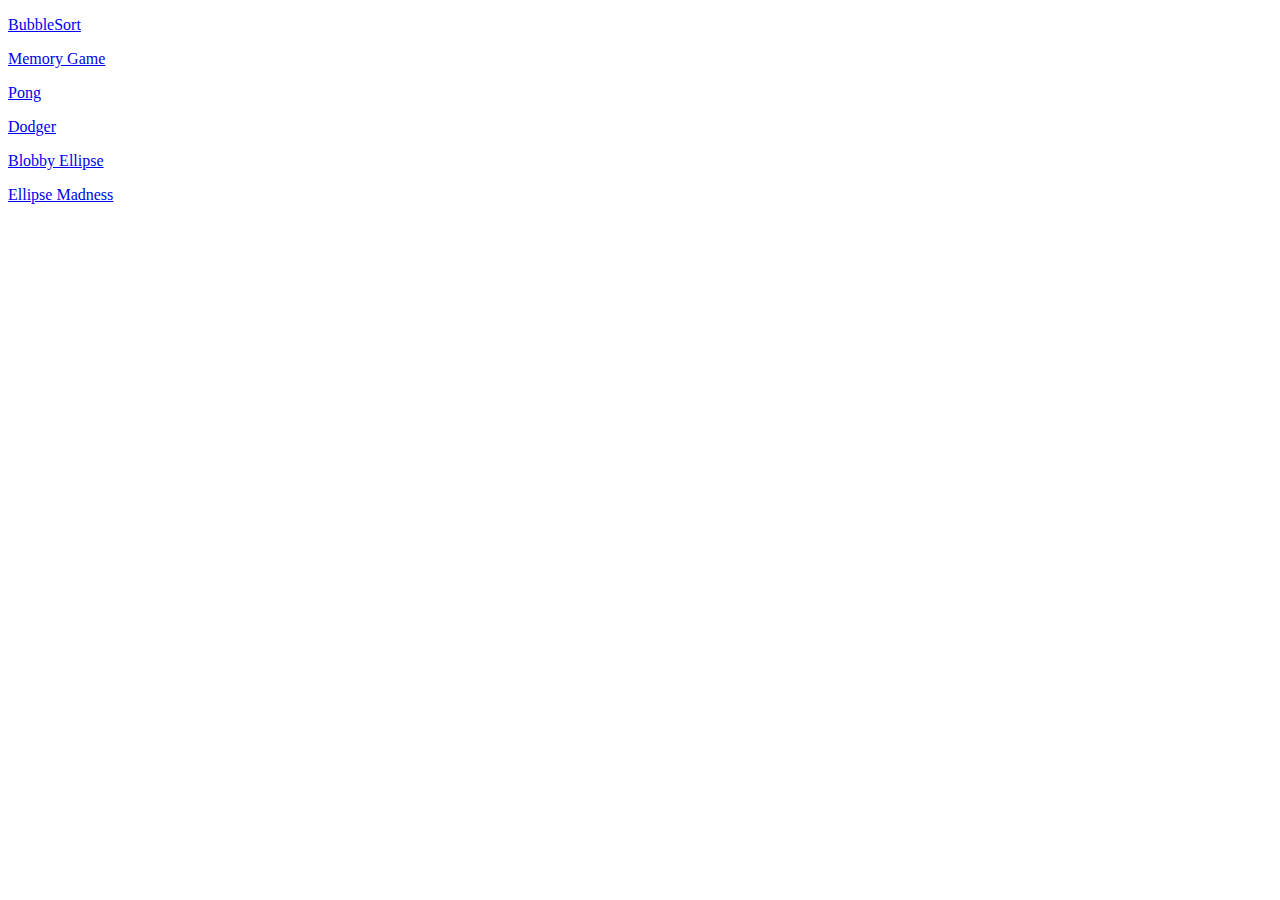
<file: index.html>
<!DOCTYPE html>
<html lang="en">
<head>
   <meta charset="UTF-8">
   <meta name="viewport" content="width=device-width, initial-scale=1.0">
   <meta http-equiv="X-UA-Compatible" content="ie=edge">
   <title>Document</title>
</head>
<body>
   <p><a href="./bubbleSort/index.html">BubbleSort</a></p>
   <p><a href="./Projekt karcianki/karcianka.html">Memory Game</a></p>
   <p><a href="./Pong/index.html">Pong</a></p>
   <p><a href="./Dodger/index.html">Dodger</a></p>
   <p><a href="./Blobby Ellipse/index.html">Blobby Ellipse</a></p>
   <p><a href="./Ellipse Madness/index.html">Ellipse Madness</a></p>
</body>
</html>
</file>
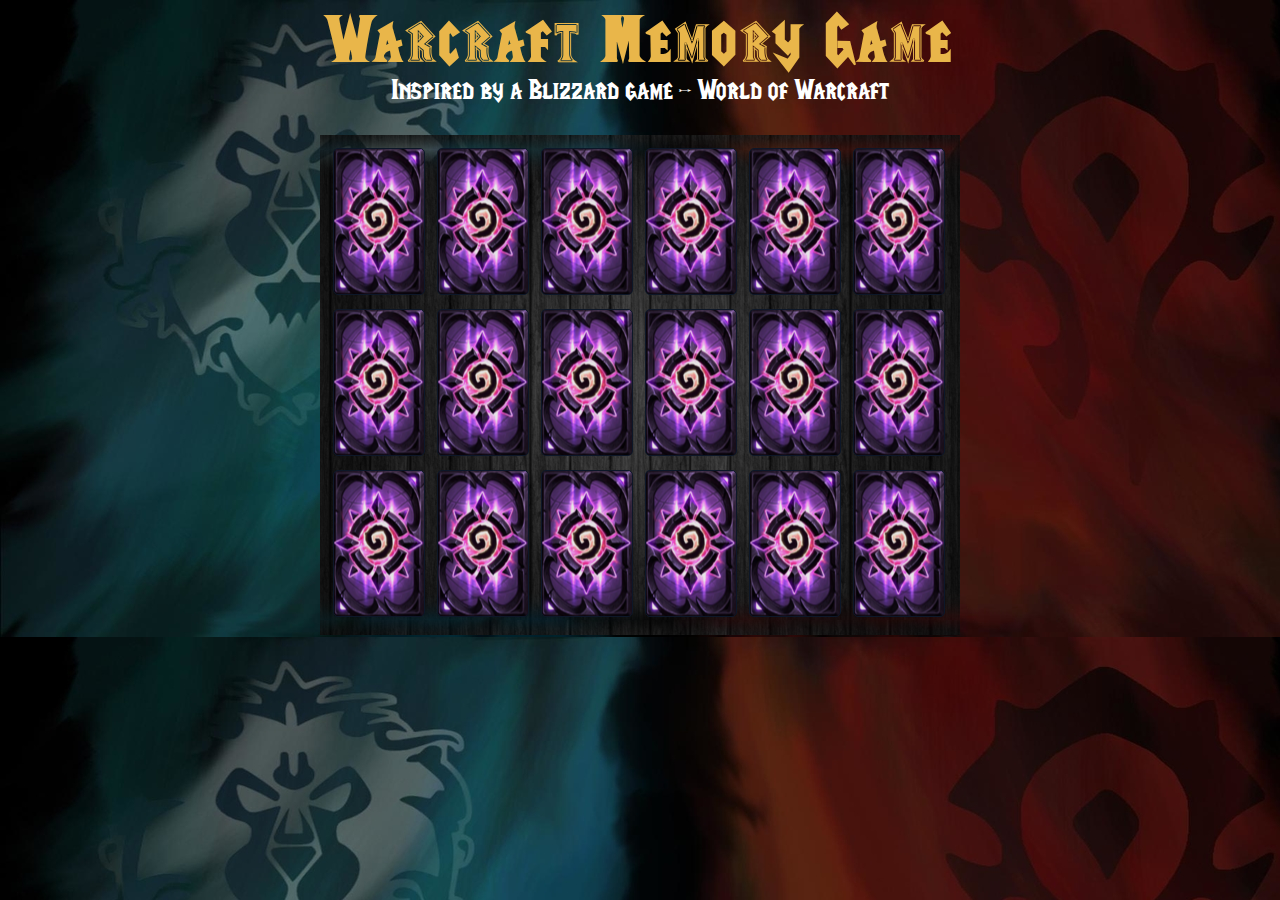
<file: Projekt karcianki/karcianka.html>
<!DOCTYPE HTML>
<html lang="pl">
<head>
	<meta charset="utf-8" />
	<title>Memory Game</title>

	<meta name="description" content="Warcraft Memory Game">
	<meta name="keywords" content="javascript, jQuery, game, hearthstone, memory, warcraft">
	<meta name="author" content="ŁM">
	
	<meta http-equiv="X-Ua-Compatible" content="IE=edge,chrome=1">
	
	<link rel="stylesheet" href="karcianka-style.css" type="text/css" />
	
	<!--[if lt IE 9]>
	<script src="//cdnjs.cloudflare.com/ajax/libs/html5shiv/3.7.3/html5shiv.min.js"></script>
	<![endif]-->
	

</head>
<body>

	<header>
		<h1>Warcraft Memory Game</h1>
		<p>Inspired by a Blizzard game - World of Warcraft</p>
	</header>
	
	<main>
	
		<article>
			<div class="container">
				<div class="board">
					<div class="card" id="c0"></div>
					<div class="card" id="c1"></div>
					<div class="card" id="c2"></div>
					<div class="card" id="c3"></div>
					<div class="card" id="c4"></div>
					<div class="card" id="c5"></div>
					<div style="clear:both;"</div>
					<div class="card" id="c6"></div>
					<div class="card" id="c7"></div>
					<div class="card" id="c8"></div>
					<div class="card" id="c9"></div>
					<div class="card" id="c10"></div>
					<div class="card" id="c11"></div>
					<div style="clear:both;"</div>
					<div class="card" id="c12"></div>
					<div class="card" id="c13"></div>
					<div class="card" id="c14"></div>
					<div class="card" id="c15"></div>
					<div class="card" id="c16"></div>
					<div class="card" id="c17"></div>
				</div>	
			</div>
		</article>
		
	</main>
	
	<script src="jquery-3.2.1.min.js"></script>;
	<script src="karcianka.js"></script>
	
</body>
</html>
</file>
<file: Projekt karcianki/karcianka-style.css>
@font-face { font-family: LifeCraft_Font; src: url('LifeCraft_Font.ttf'); }
body
{
	margin: 0;
	background-color: #333333;
    font-size: 28px;
	font-family: LifeCraft_Font;
	background-image:url("img/wallpaper.jpg");
}

h1
{
	font-size:64px;
	color:#e9b64a;
	text-align:center;
	margin-top:10px;
	letter-spacing:5px;
}
p
{
	text-align:center;
	color:white;
	margin-top:-45px;
}

.container
{
	width:620px;
	height:480px;
	margin-left:auto;
	margin-right:auto;
	background-position: center;
	padding:10px;
	background-image:url("img/board4.png");
	text-align:center;
}

.board
{
	margin-left:auto;
	margin-right:auto;
	width:700xp;
	float:left;
	
}

.cardA
{
	display:inline-block;
	width:90px;
	height:145px;
	margin:3px;
	background-image:url("img/karta.png");
	border-radius:5px;
	background-position: center;
	border: 1px solid #0e1a2d;
	cursor:default;
	filter:brightness(120%);
	transition: all .3s ease-in-out;
	
}

.card
{
	display:inline-block;
	width:90px;
	height:145px;
	margin:3px;
	background-image:url("img/karta.png");
	border-radius:5px;
	background-position: center;
	border: 1px solid #0e1a2d;
	cursor:pointer;
	filter:brightness(90%);
	transition: all .3s ease-in-out;
}
.card:hover
{
	filter:brightness(130%);
	border: 1px solid #e9b64a;
	
}
</file>
